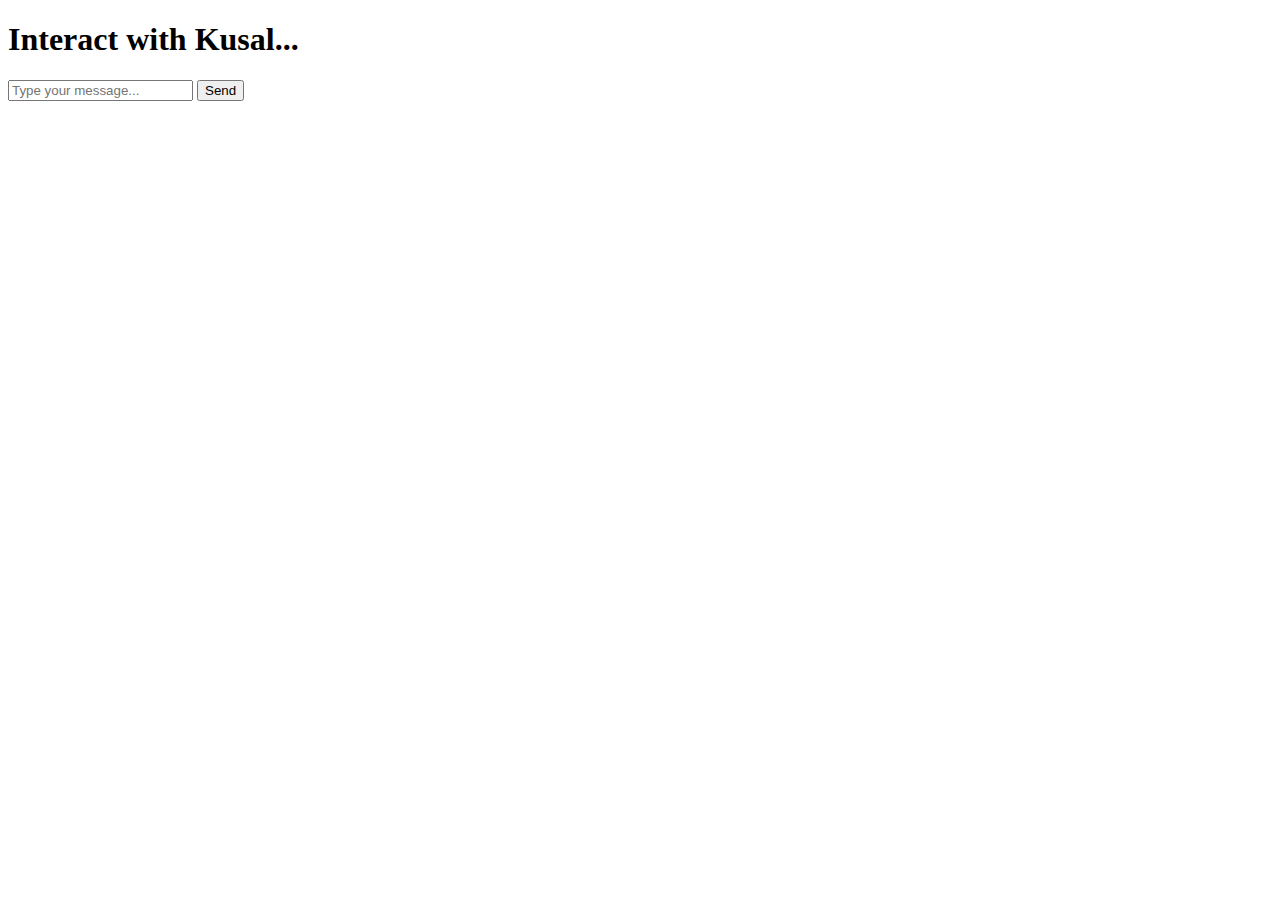
<file: code/templates/index.html>
<!DOCTYPE html>
<html lang="en">
<head>
    <meta charset="UTF-8">
    <meta name="viewport" content="width=device-width, initial-scale=1.0">
    <title>Kusal.AI</title>
</head>
<body>
    <div>
        <h1>Interact with Kusal...</h1>
        <div id="chat-container"></div>
        <input type="text" id="user-input" placeholder="Type your message...">
        <button onclick="sendMessage()">Send</button>
    </div>

    <script>
        function appendMessage(message) {
            var chatContainer = document.getElementById('chat-container');
            var newMessage = document.createElement('p');
            newMessage.innerText = message;
            chatContainer.appendChild(newMessage);
        }

        function sendMessage() {
            var userInput = document.getElementById('user-input').value;
            appendMessage('You: ' + userInput);

            // Send user input to the server
            fetch('/chat', {
                method: 'POST',
                headers: {
                    'Content-Type': 'application/x-www-form-urlencoded',
                },
                body: 'user_input=' + encodeURIComponent(userInput),
            })
            .then(response => response.json())
            .then(data => {
                // Display chatbot response
                appendMessage(data.chatbot_response);
            });

            // Clear input field
            document.getElementById('user-input').value = '';
        }
    </script>
</body>
</html>
</file>
